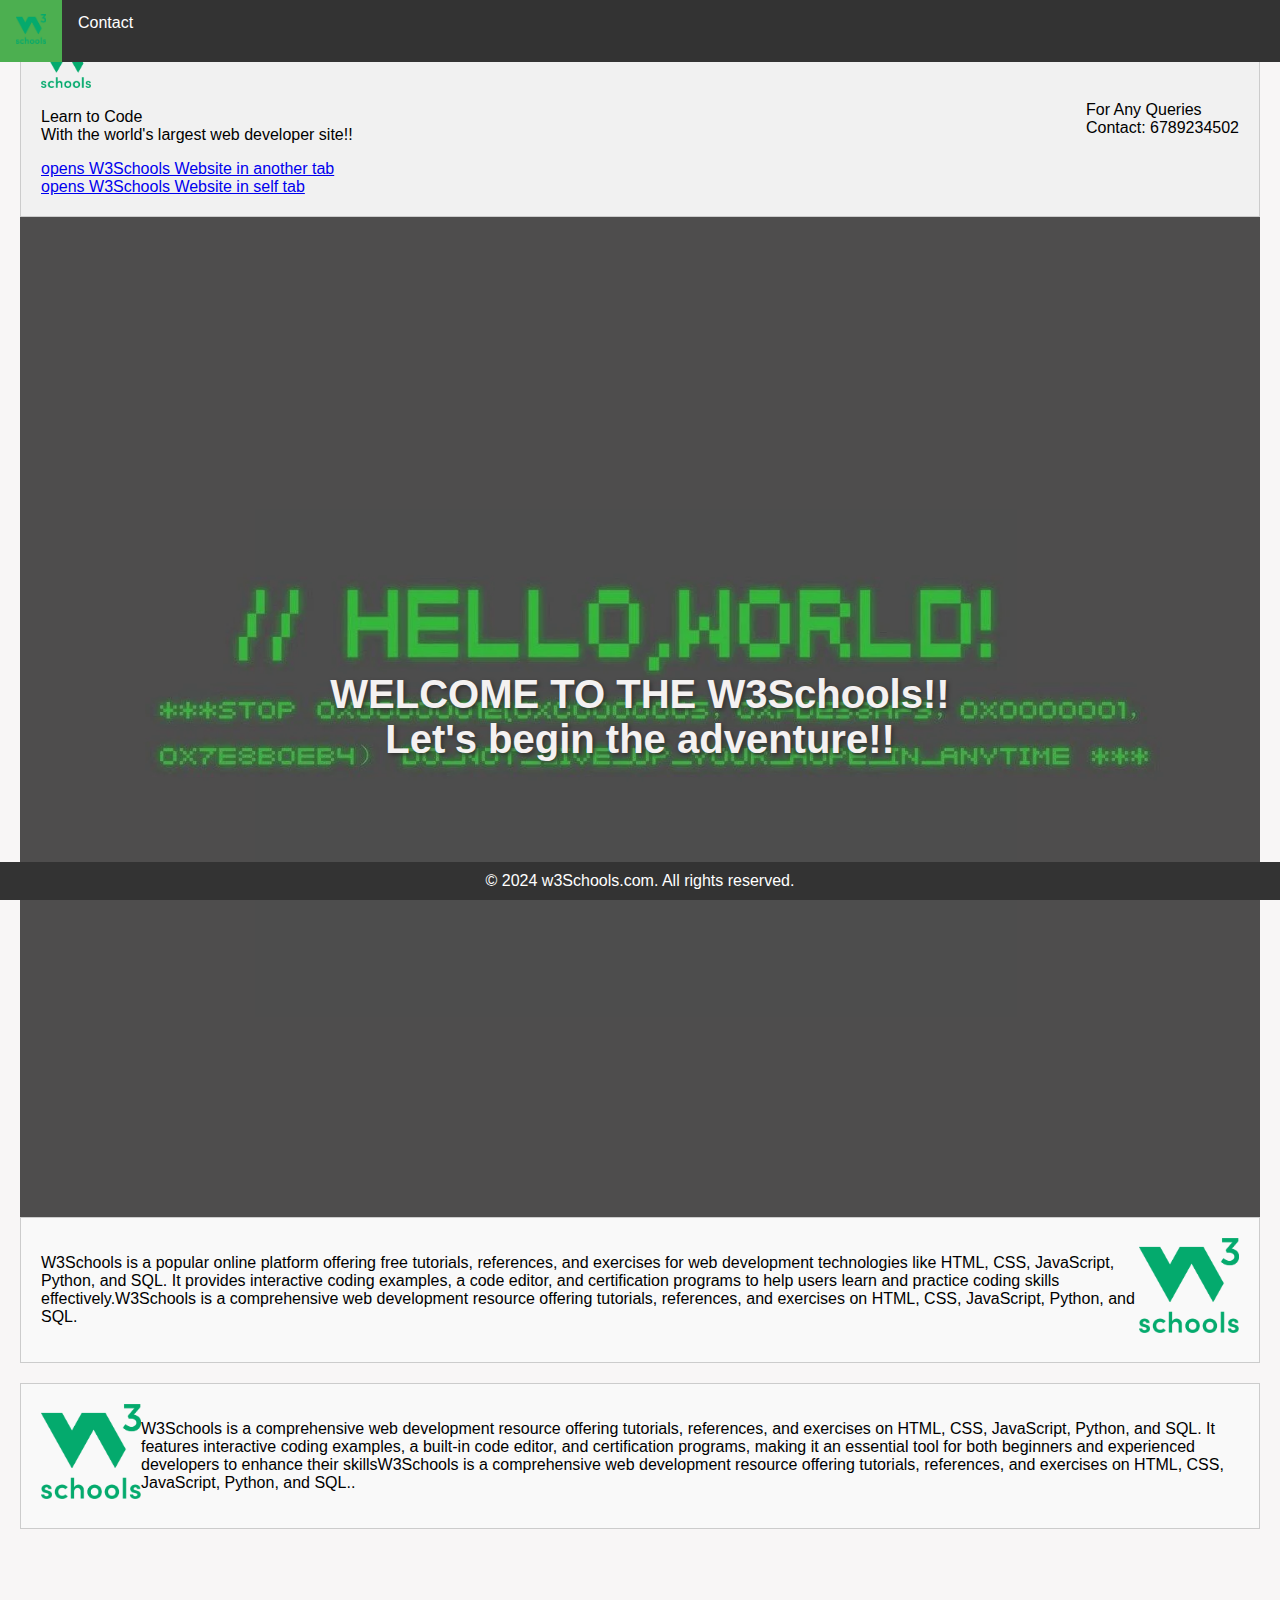
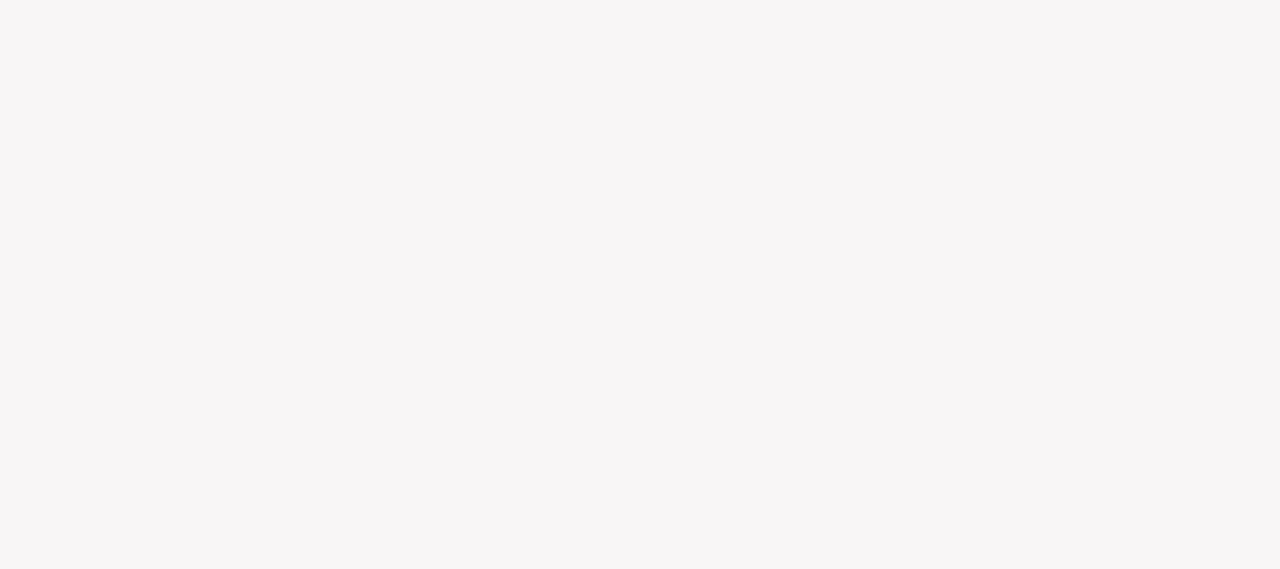
<file: index.html>
<!DOCTYPE html>
<html>
  <head>
    <title>Weekend Project - Main Page</title>
    <link rel="stylesheet" type="text/css" href="stylesresponsiveness.css">
  </head>
  <body>
    <nav>
      <div class="left">
        <a href="#home" class="active">
          <img src="W3Schools_logo.svg.png" alt="Home" style="height: 30px; width: 30px;">
        </a>
      </div>
      <div class="right">
        <a href="contact.html">Contact</a>
      </div>
    </nav>
    
    
    <div class="container">
      <div id="home">
        <div class="header">
          <div>
            <img src="W3Schools_logo.svg.png" alt="logo" />
            <p>Learn to Code<br>With the world's largest web developer site!!</p>
            <a href="https://www.w3schools.com/" target="_blank">opens W3Schools Website in another tab</a><br />
            <a href="https://www.w3schools.com/" target="_self">opens W3Schools Website in self tab</a>
          </div>
          <div>
            <p>For Any Queries<br>Contact: 6789234502</p>
          </div>
        </div>
        <div class="welcome-row" style="display: flex; justify-content: center; align-items: center; height: 100vh;">
          <strong>WELCOME TO THE W3Schools!!<br>Let's begin the adventure!!</strong>
        </div>
        <div class="content">
          <div>
            <p>W3Schools is a popular online platform offering free tutorials, references, and exercises for web development technologies like HTML, CSS, JavaScript, Python, and SQL. It provides interactive coding examples, a code editor, and certification programs to help users learn and practice coding skills effectively.W3Schools is a comprehensive web development resource offering tutorials, references, and exercises on HTML, CSS, JavaScript, Python, and SQL.</p>
          </div>
          <div>
            <img src="W3Schools_logo.svg.png" alt="logo" />
          </div>
        </div>
        <div class="content">
          <div>
            <img src="W3Schools_logo.svg.png" alt="logo" />
          </div>
          <div>
            <p>W3Schools is a comprehensive web development resource offering tutorials, references, and exercises on HTML, CSS, JavaScript, Python, and SQL. It features interactive coding examples, a built-in code editor, and certification programs, making it an essential tool for both beginners and experienced developers to enhance their skillsW3Schools is a comprehensive web development resource offering tutorials, references, and exercises on HTML, CSS, JavaScript, Python, and SQL..</p>
          </div>
        </div>
        <div class="video-container">
          <iframe width="1175" height="500" src="https://www.youtube.com/embed/it1rTvBcfRg" title="HTML - Introduction - W3Schools.com" frameborder="0" allow="accelerometer; autoplay; clipboard-write; encrypted-media; gyroscope; picture-in-picture; web-share" referrerpolicy="strict-origin-when-cross-origin" allowfullscreen></iframe>
        </div>
      </div>
    </div>
    <footer>
      © 2024 w3Schools.com. All rights reserved.
    </footer>
  </body>
</html>
</file>
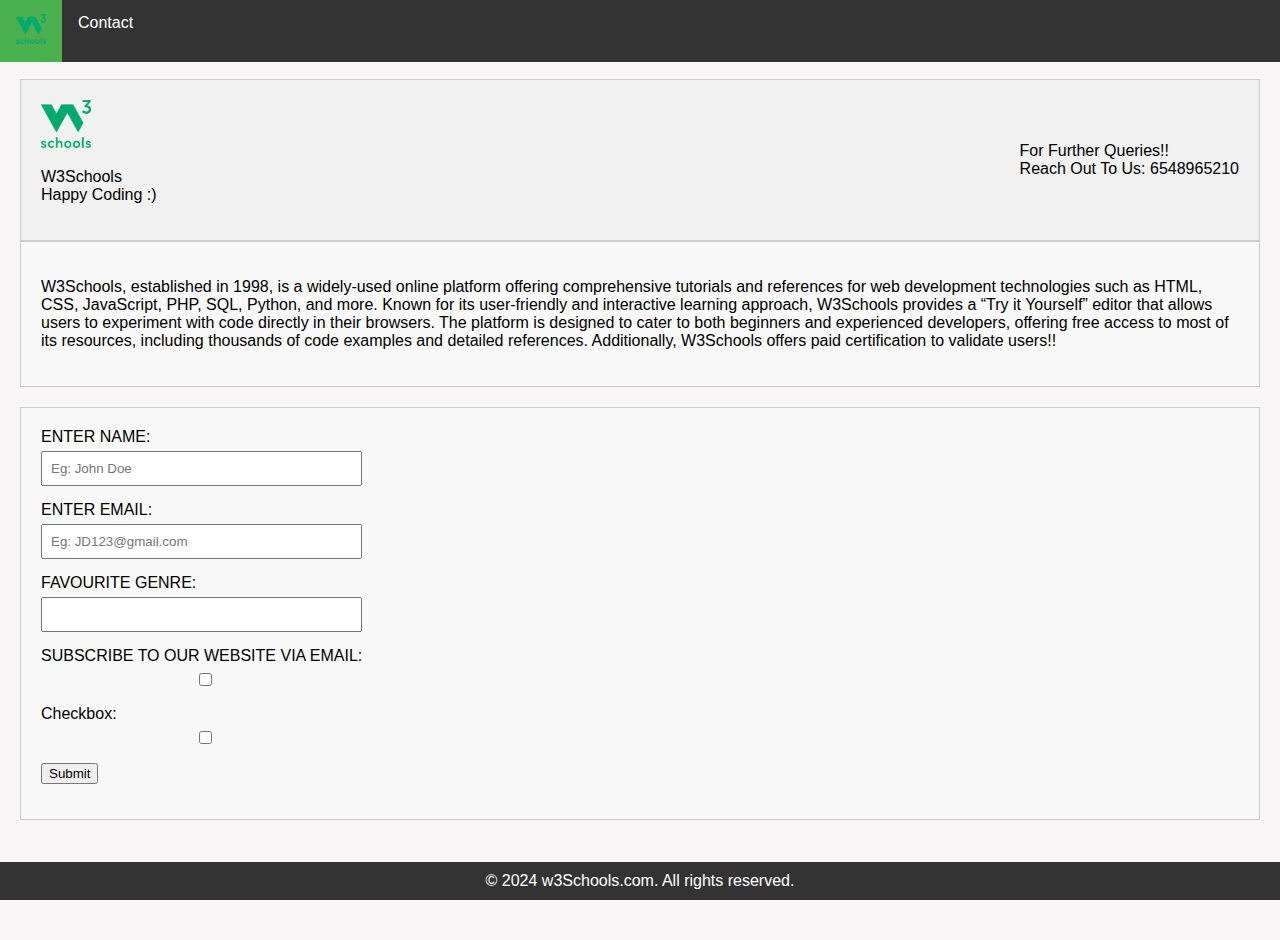
<file: contact.html>
<!DOCTYPE html>
<html>
  <head>
    <title>Weekend Project - Contact Us</title>
    <link rel="stylesheet" type="text/css" href="stylesresponsiveness.css">
  </head>
  <body>
    <nav>
      <div class="left">
        <a href="index.html" class="active">
          <img src="W3Schools_logo.svg.png" alt="Home" style="height: 30px; width: 30px;">
        </a>
      </div>
      <div class="right">
        <a href="#contact">Contact</a>
      </div>
    </nav>
    
    <div class="container">
      <div id="contact-us">
        <h3>CONTACT US PAGE:</h3>
        <div class="header">
          <div>
            <img src="W3Schools_logo.svg.png" alt="logo" />
            <p>W3Schools<br>Happy Coding :)</p>
          </div>
          <div>
            <p>For Further Queries!!<br>Reach Out To Us: 6548965210</p>
          </div>
        </div>
        <div class="content">
          <p>W3Schools, established in 1998, is a widely-used online platform offering comprehensive tutorials and references for web development technologies such as HTML, CSS, JavaScript, PHP, SQL, Python, and more. Known for its user-friendly and interactive learning approach, W3Schools provides a “Try it Yourself” editor that allows users to experiment with code directly in their browsers. The platform is designed to cater to both beginners and experienced developers, offering free access to most of its resources, including thousands of code examples and detailed references. Additionally, W3Schools offers paid certification to validate users!!</p>
        </div>
        <div class="content">
          <form onsubmit="return submitForm()">
            <div class="form-group">
              <label for="name">ENTER NAME:</label>
              <input type="text" id="name" name="name" placeholder="Eg: John Doe" required>
            </div>
            <div class="form-group">
              <label for="email">ENTER EMAIL:</label>
              <input type="email" id="email" name="email" placeholder="Eg: JD123@gmail.com" required>
            </div>
            <div class="form-group">
              <label for="genre">FAVOURITE GENRE:</label>
              <input list="browsers" id="genre" name="genre" required>
              <datalist id="browsers">
                <option value="Internet Explorer">
                <option value="Firefox">
                <option value="Google Chrome">
                <option value="Opera">
                <option value="Safari">
              </datalist>
            </div>
            <div class="form-group">
              <label for="subscribe">SUBSCRIBE TO OUR WEBSITE VIA EMAIL:</label>
              <input type="checkbox" id="subscribe" name="subscribe">
            </div>
            <div class="form-group">
              <label for="checkbox">Checkbox:</label>
              <input type="checkbox" id="checkbox" name="checkbox">
            </div>
            <div class="form-group">
              <button type="submit">Submit</button>
            </div>
          </form>
          <div id="error-message" style="color: red;"></div>
        </div>
      </div>
    </div>
    <footer>
        © 2024 w3Schools.com. All rights reserved.
      </footer>
      <script src="script.js"></script>
    </body>
  </html>
</file>
<file: stylesresponsiveness.css>
body {
  font-family: Arial, sans-serif;
  scroll-behavior: smooth; /* Smooth scrolling */
  margin: 0; /* Remove default margin */
}

nav {
  background-color: #333;
  overflow: hidden;
  position: fixed; /* Fix the navbar at the top */
  top: 0;
  width: 100%;
  z-index: 1000; /* Ensure the navbar is above other content */
}

nav a {
  float: left;
  display: block;
  color: white;
  text-align: center;
  padding: 14px 16px;
  text-decoration: none;
}

nav a:hover {
  background-color: #ddd;
  color: black;
}

nav a.active {
  background-color: #4CAF50;
  color: white;
}

.container {
  display: grid;
  grid-template-rows: auto auto 1fr auto auto;
  grid-template-columns: 1fr;
  grid-gap: 20px;
  padding: 20px;
  background-color: #f8f6f6; /* Black background */
}

.header {
  display: flex;
  justify-content: space-between;
  align-items: center;
  background-color: #f1f1f1;
  padding: 20px;
  border: 1px solid #ccc;
}

.header img {
  width: 50px;
}

.welcome-row {
  background-image: url('wp4932290.webp');
  background-size: cover;
  background-position: center;
  background-repeat: no-repeat;
  color: rgb(244, 241, 241);
  font-size: 40px;
  font-weight: bolder;
  text-shadow: 2px 2px 4px #000000;
  padding: 50px;
  min-height: 400px;
  height: 400px;
  opacity: 0.8;
  text-align: center;
}

.content {
  display: flex;
  justify-content: space-between;
  padding: 20px;
  border: 1px solid #ccc;
  background-color: #f9f9f9;
  margin-bottom: 20px;
}

.content img {
  width: 100px;
}

.form-group {
  margin-bottom: 15px;
}

.form-group label {
  display: block;
  margin-bottom: 5px;
}

.form-group input, .form-group datalist {
  width: 100%;
  padding: 8px;
  box-sizing: border-box;
}

.error-message {
  color: red;
  font-size: 12px;
  display: none;
}

.video-container {
  display: flex;
  justify-content: center;
  align-items: center;
  margin: 20px 0;
}

footer {
  background-color: #333;
  color: white;
  text-align: center;
  padding: 10px 0;
  position: fixed;
  width: 100%;
  bottom: 0;
}

/* Grid properties */
.grid-container {
  display: grid;
  grid-template-columns: repeat(3, 1fr); /* Creates 3 equal columns */
  grid-template-rows: auto; /* Creates rows with automatic height */
  gap: 10px; /* Sets the gap between rows and columns */
  padding: 10px;
}

.grid-item {
  background-color: rgba(255, 255, 255, 0.8);
  border: 1px solid rgba(0, 0, 0, 0.8);
  padding: 20px;
  font-size: 30px;
  text-align: center;
  display: flex;
  justify-content: center;
  align-items: center;
}

/* Example of placing a specific grid item */
.grid-item:nth-child(1) {
  grid-column: 1 / 3; /* Spans the first two columns */
  grid-row: 1; /* Places it in the first row */
}

.grid-item:nth-child(2) {
  grid-column: 3; /* Places it in the third column */
  grid-row: 1 / 3; /* Spans the first two rows */
}

/* Responsive design */
@media screen and (max-width: 768px) {
  .grid-container {
    grid-template-columns: 1fr 1fr; /* Two columns on medium screens */
  }

  .grid-item:nth-child(1) {
    grid-column: 1 / 3; /* Spans both columns */
  }

  .grid-item:nth-child(2) {
    grid-column: 1 / 3; /* Spans both columns */
    grid-row: auto; /* Adjust row span */
  }
}

@media screen and (max-width: 480px) {
  .grid-container {
    grid-template-columns: 1fr; /* Single column on small screens */
  }

  .grid-item:nth-child(1),
  .grid-item:nth-child(2) {
    grid-column: 1 / 2; /* Spans single column */
    grid-row: auto; /* Adjust row span */
  }
}
</file>
